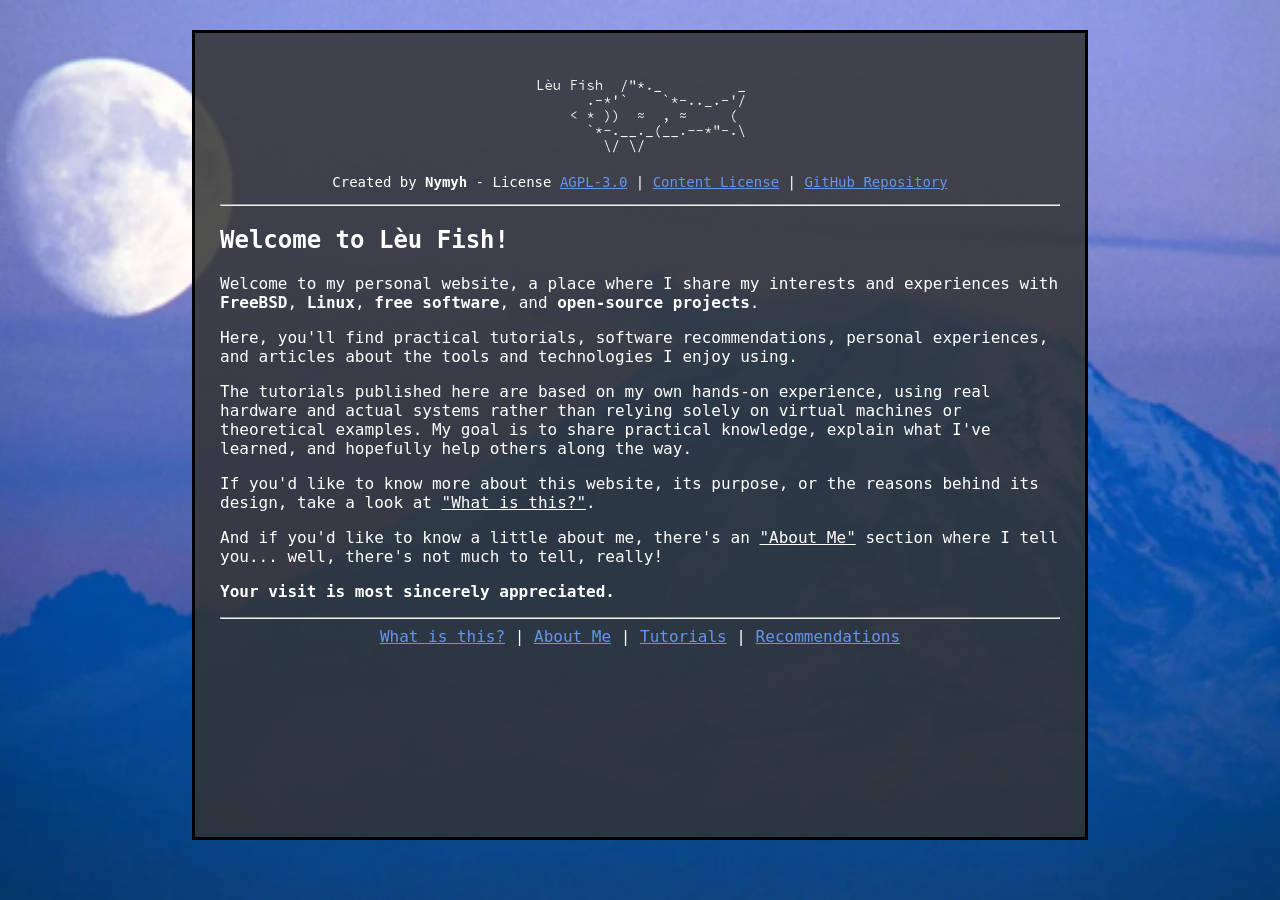
<file: index.html>
<!DOCTYPE html>
<html lang="es">
  <head>
    <meta charset="utf-8">
    <title>Lèu Fish</title>
    <link rel="stylesheet" href="css/main1.css">
  </head>
  <body>
  <h1>
    <img src="css/assets/media/logos/logo.png" alt="Lèu Fish">
  </h1>
    <p class="credits">
    Created by <strong>Nymyh</strong> - License
    <a href="LICENSE">AGPL-3.0</a>
    |
    <a href="CONTENT-LICENSE">Content License</a>
    |
    <a href="https://github.com/Nymyh/Leu-Fish.git">GitHub Repository</a>
    </p>
    <hr>
    <h2>Welcome to Lèu Fish!</h2>
    <p>Welcome to my personal website, a place where I share my interests and experiences with <strong>FreeBSD</strong>, <strong>Linux</strong>, <strong>free software</strong>, and <strong>open-source projects</strong>.</p>

    <p>Here, you'll find practical tutorials, software recommendations, personal experiences, and articles about the tools and technologies I enjoy using.</p>

    <p>The tutorials published here are based on my own hands-on experience, using real hardware and actual systems rather than relying solely on virtual machines or theoretical examples. My goal is to share practical knowledge, explain what I've learned, and hopefully help others along the way.</p>

    <p>If you'd like to know more about this website, its purpose, or the reasons behind its design, take a look at <u>"What is this?"</u>.</p>

    <p>And if you'd like to know a little about me, there's an <u>"About Me"</u> section where I tell you... well, there's not much to tell, really!</p>

    <p><strong>Your visit is most sincerely appreciated.</strong></p>
    <hr>
    <footer>
    <a href="links/base/what.html">What is this?</a>
    |
    <a href="links/base/about.html">About Me</a>
    |
    <a href="links/tutorials/tutorials.html">Tutorials</a>
    |
    <a href="links/base/recommendations.html">Recommendations</a>
    </footer>
  </body>
</html>
</file>
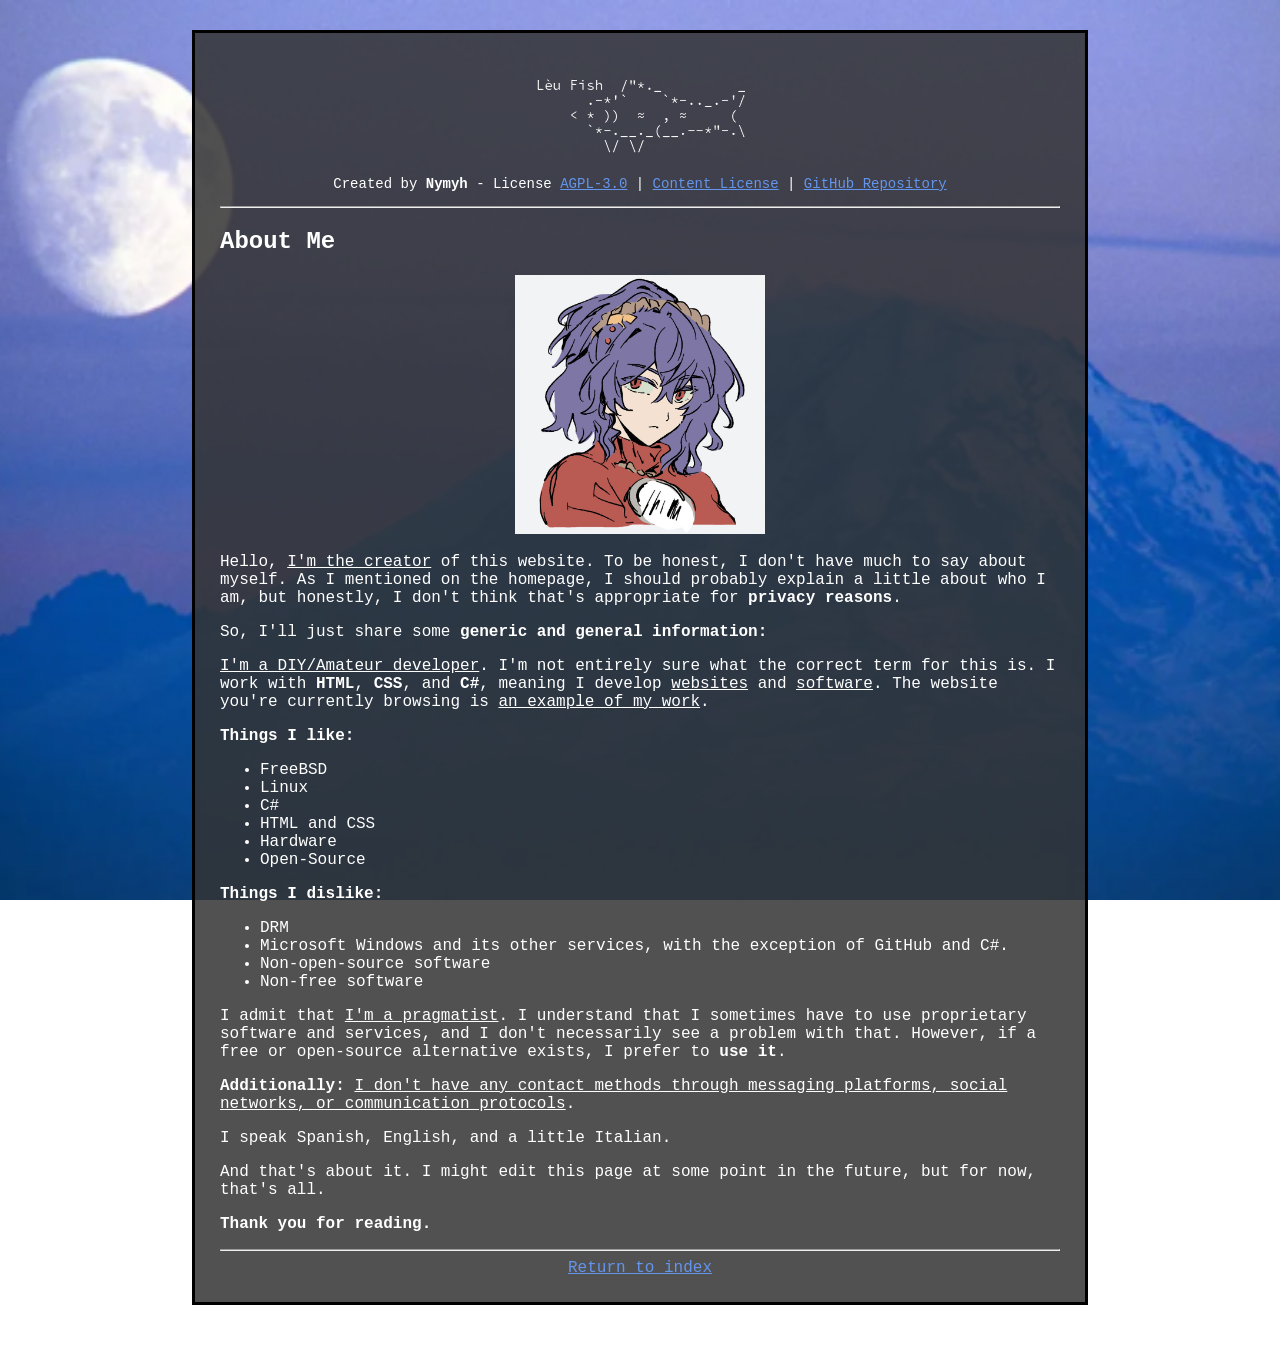
<file: links/base/about.html>
<!DOCTYPE html>
<html lang="es">
  <head>
    <meta charset="utf-8">
    <title>Lèu Fish</title>
    <link rel="stylesheet" href="css/main2alt.css">
  </head>
  <body>
  <h1>
    <img src="css/assets/media/logos/logo.png" alt="Lèu Fish">
  </h1>
    <p class="credits">
    Created by <strong>Nymyh</strong> - License
    <a href="../../LICENSE">AGPL-3.0</a>
    |
    <a href="../../CONTENT-LICENSE">Content License</a>
    |
    <a href="https://github.com/Nymyh/Leu-Fish.git">GitHub Repository</a>
    </p>
    <hr>
    <h2>About Me</h2>
    <h3>
     <img src="css/assets/media/avatar/avatar.jpg" alt="Avatar">
    </h3>
    <p>Hello, <u>I'm the creator</u> of this website. To be honest, I don't have much to say about myself. As I mentioned on the homepage, I should probably explain a little about who I am, but honestly, I don't think that's appropriate for <strong>privacy reasons</strong>.</p>

    <p>So, I'll just share some <strong>generic and general information:</strong></p>

    <p><u>I'm a DIY/Amateur developer</u>. I'm not entirely sure what the correct term for this is. I work with <strong>HTML</strong>, <strong>CSS</strong>, and <strong>C#</strong>, meaning I develop <u>websites</u> and <u>software</u>. The website you're currently browsing is <u>an example of my work</u>.</p>

    <p><strong>Things I like:</strong></p>
     <ul>
      <li>FreeBSD</li>
      <li>Linux</li>
      <li>C#</li>
      <li>HTML and CSS</li>
      <li>Hardware</li>
      <li>Open-Source</li>
    </ul>

    <p><strong>Things I dislike:</strong></p>
     <ul>
      <li>DRM</li>
      <li>Microsoft Windows and its other services, with the exception of GitHub and C#.</li>
      <li>Non-open-source software</li>
      <li>Non-free software</li>
    </ul>

    <p>I admit that <u>I'm a pragmatist</u>. I understand that I sometimes have to use proprietary software and services, and I don't necessarily see a problem with that. However, if a free or open-source alternative exists, I prefer to <strong>use it</strong>.</p>

    <p><strong>Additionally:</strong> <u>I don't have any contact methods through messaging platforms, social networks, or communication protocols</u>.</p>

    <p>I speak Spanish, English, and a little Italian.</p>

    <p>And that's about it. I might edit this page at some point in the future, but for now, that's all.</p>

    <p><strong>Thank you for reading.</strong></p>
    <hr>
    <footer>
    <a href="../../index.html">Return to index</a>
    </footer>
  </body>
</html>
</file>
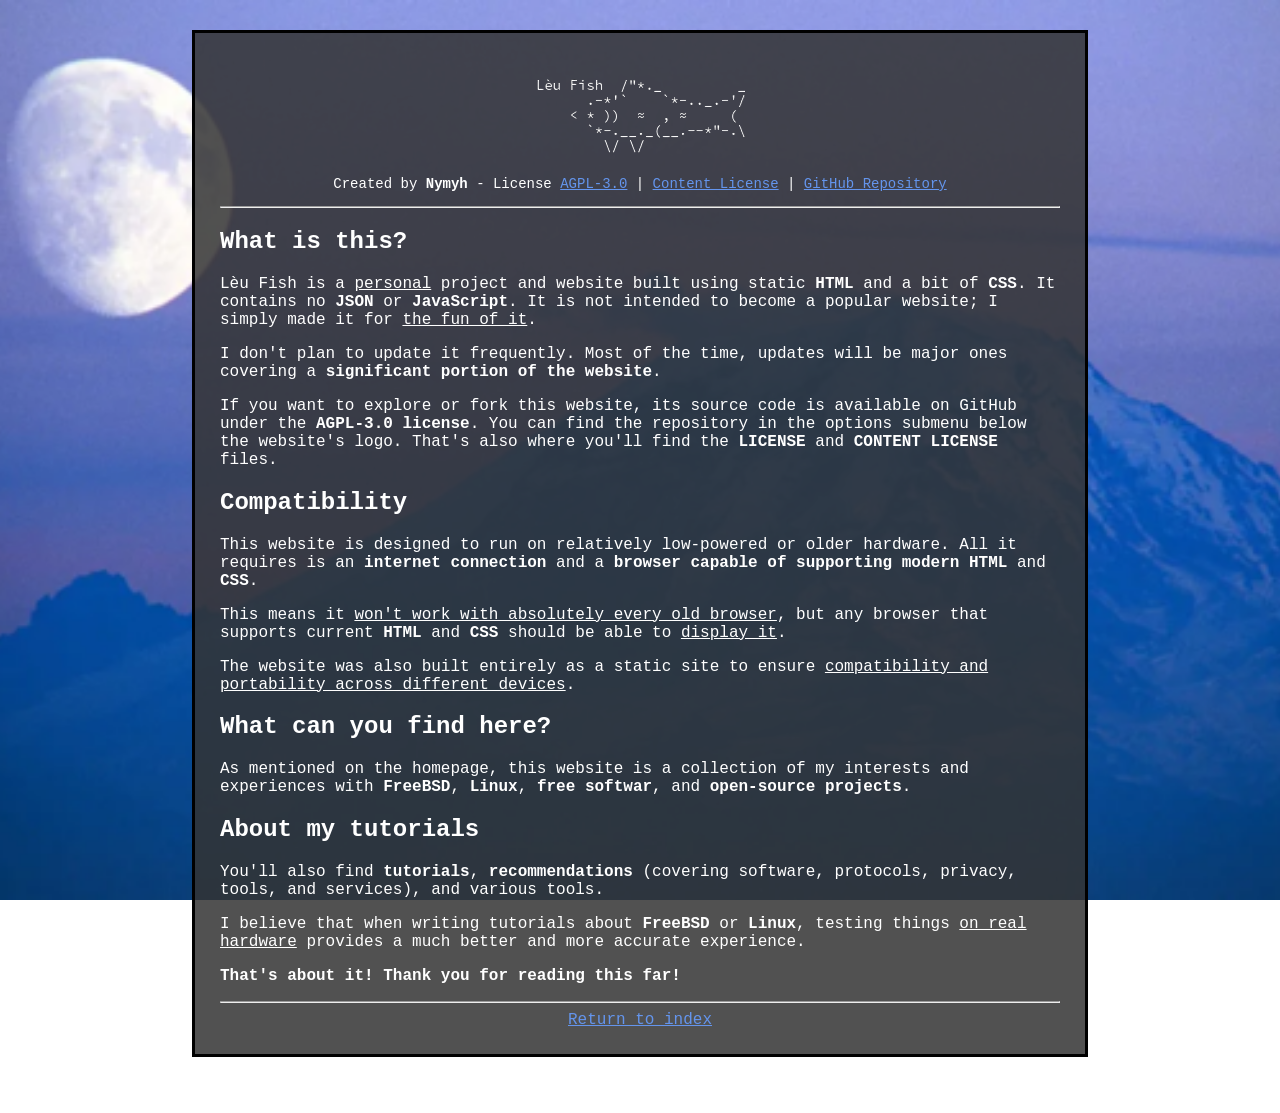
<file: links/base/what.html>
<!DOCTYPE html>
<html lang="es">
  <head>
    <meta charset="utf-8">
    <title>Lèu Fish</title>
    <link rel="stylesheet" href="css/main2.css">
  </head>
  <body>
  <h1>
   <img src="css/assets/media/logos/logo.png" alt="Lèu Fish">
  </h1>
    <p class="credits">
    Created by <strong>Nymyh</strong> - License
    <a href="../../LICENSE">AGPL-3.0</a>
    |
    <a href="../../CONTENT-LICENSE">Content License</a>
    |
    <a href="https://github.com/Nymyh/Leu-Fish.git">GitHub Repository</a>
    </p>
    <hr>
    <h2>What is this?</h2>
    <p>Lèu Fish is a <u>personal</u> project and website built using static <strong>HTML</strong> and a bit of <strong>CSS</strong>. It contains no <strong>JSON</strong> or <strong>JavaScript</strong>. It is not intended to become a popular website; I simply made it for <u>the fun of it</u>.</p>

    <p>I don't plan to update it frequently. Most of the time, updates will be major ones covering a <strong>significant portion of the website</strong>.</p>

    <p>If you want to explore or fork this website, its source code is available on GitHub under the <strong>AGPL-3.0 license</strong>. You can find the repository in the options submenu below the website's logo. That's also where you'll find the <strong>LICENSE</strong> and <strong>CONTENT LICENSE</strong> files.</p>

    <h2>Compatibility</h2>
    <p>This website is designed to run on relatively low-powered or older hardware. All it requires is an <strong>internet connection</strong> and a <strong>browser capable of supporting modern HTML</strong> and <strong>CSS</strong>.</p>

    <p>This means it <u>won't work with absolutely every old browser</u>, but any browser that supports current <strong>HTML</strong> and <strong>CSS</strong> should be able to <u>display it</u>.</p>

    <p>The website was also built entirely as a static site to ensure <u>compatibility and portability across different devices</u>.</p>

    <h2>What can you find here?</h2>
    <p>As mentioned on the homepage, this website is a collection of my interests and experiences with <strong>FreeBSD</strong>, <strong>Linux</strong>, <strong>free softwar</strong>, and <strong>open-source projects</strong>.</p>

    <h2>About my tutorials</h2>
    <p>You'll also find <strong>tutorials</strong>, <strong>recommendations</strong> (covering software, protocols, privacy, tools, and services), and various tools.<p>

    <p>I believe that when writing tutorials about <strong>FreeBSD</strong> or <strong>Linux</strong>, testing things <u>on real hardware</u> provides a much better and more accurate experience.</p>

    <p><strong>That's about it! Thank you for reading this far!</strong></p>
    <hr>
    <footer>
    <a href="../../index.html">Return to index</a>
    </footer>
  </body>
</html>
</file>
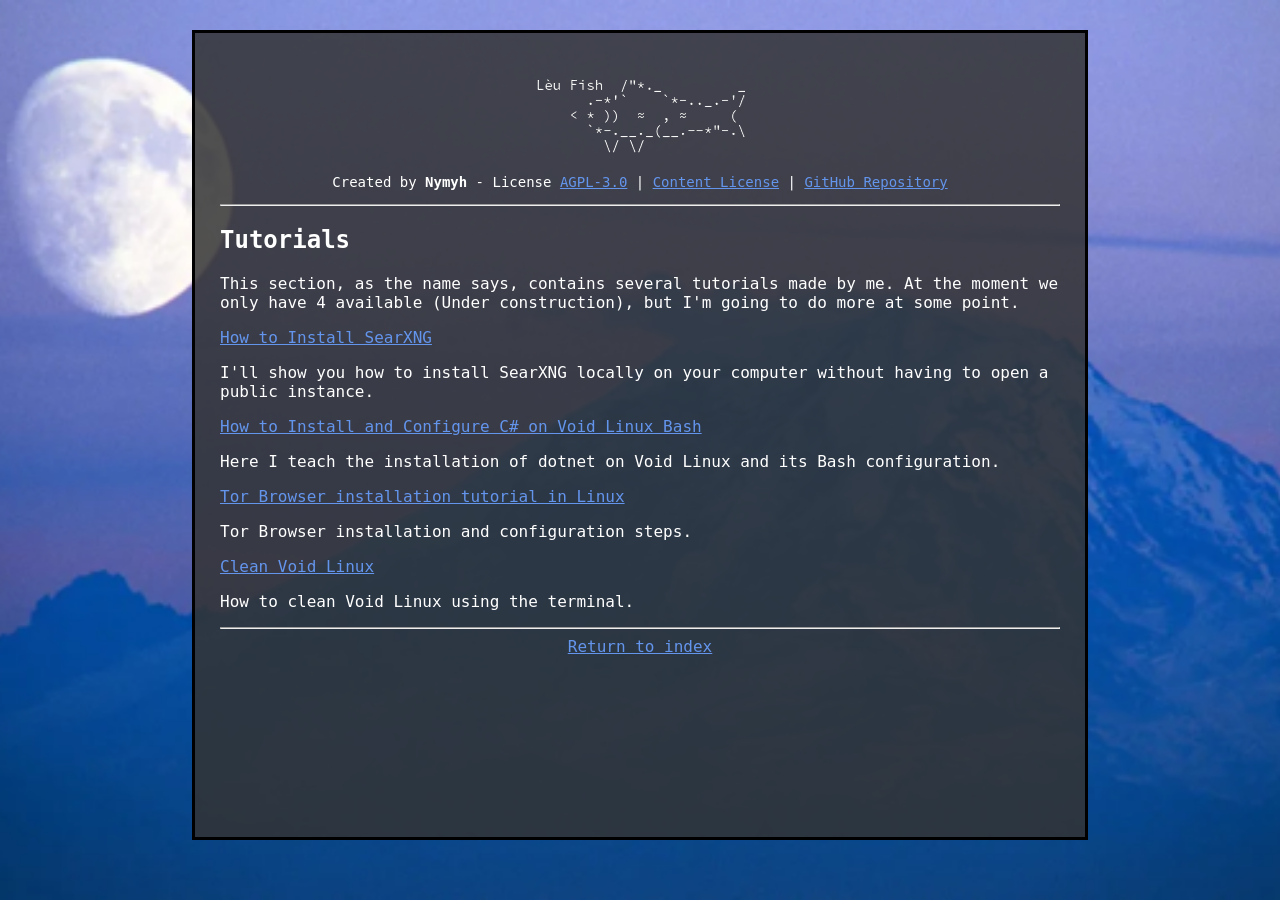
<file: links/tutorials/tutorials.html>
<!DOCTYPE html>
<html lang="es">
  <head>
    <meta charset="utf-8">
    <title>Lèu Fish</title>
    <link rel="stylesheet" href="css/main3.css">
  </head>
  <body>
  <h1>
    <img src="css/assets/media/logos/logo.png" alt="Lèu Fish">
  </h1>
    <p class="credits">
    Created by <strong>Nymyh</strong> - License
    <a href="LICENSE">AGPL-3.0</a>
    |
    <a href="CONTENT-LICENSE">Content License</a>
    |
    <a href="https://github.com/Nymyh/Leu-Fish.git">GitHub Repository</a>
    </p>
    <hr>
    <h2>Tutorials</h2>
    <p>This section, as the name says, contains several tutorials made by me. At the moment we only have 4 available (Under construction), but I'm going to do more at some point.</p>
    
    <p></p>
    
    <a href="articles/xng.html">How to Install SearXNG</a>
    <p>I'll show you how to install SearXNG locally on your computer without having to open a public instance.</p>

    <a href="articles/dotnet.html">How to Install and Configure C# on Void Linux Bash</a>
    <p>Here I teach the installation of dotnet on Void Linux and its Bash configuration.</p>

    <a href="articles/tor.html">Tor Browser installation tutorial in Linux</a>
    <p>Tor Browser installation and configuration steps.</p>

    <a href="articles/clean.html">Clean Void Linux</a>
    <p>How to clean Void Linux using the terminal.</p>
    <hr>
    <footer>
    <a href="../../index.html">Return to index</a>
    </footer>
  </body>
</html>
</file>
<file: css/main1.css>
html {
    background-image: url("assets/media/backgrounds/sun.png");
    background-position: center;
    background-repeat: no-repeat;
    background-size: cover;
    background-attachment: fixed;
}

body {
    background-color: rgba(51, 51, 51, 0.85);
    color: white;
    font-family: "Ubuntu Mono", monospace;
    width: 70%;
    min-height: 90vh;
    margin: 30px auto;
    padding: 25px;
    box-sizing: border-box;
    border: 3px solid black;
}

.credits {
    color: white;
    font-size: 14px;
    margin-top: -10px;
    text-align: center;
}

footer {
    color: white;
    text-align: center;
}

a {
    color: #6495ED;
}

h1 {
    text-align: center;
}
</file>
<file: links/base/css/main2alt.css>
html {
    background-image: url("assets/media/backgrounds/sun.png");
    background-position: center;
    background-repeat: no-repeat;
    background-size: cover;
    background-attachment: fixed;
}

body {
    background-color: rgba(51, 51, 51, 0.85);
    color: white;
    font-family: "Ubuntu Mono", monospace;
    width: 70%;
    min-height: 90vh;
    margin: 30px auto;
    padding: 25px;
    box-sizing: border-box;
    border: 3px solid black;
}

.credits {
    color: white;
    font-size: 14px;
    margin-top: -10px;
    text-align: center;
}

footer {
    color: white;
    text-align: center;
}

a {
    color: #6495ED;
}

h1 {
    text-align: center;
}

h3 img {
    width: 250px;
    height: auto;
    display: block;
    margin: 0 auto;
}
</file>
<file: links/base/css/main2.css>
html {
    background-image: url("assets/media/backgrounds/sun.png");
    background-position: center;
    background-repeat: no-repeat;
    background-size: cover;
    background-attachment: fixed;
}

body {
    background-color: rgba(51, 51, 51, 0.85);
    color: white;
    font-family: "Ubuntu Mono", monospace;
    width: 70%;
    min-height: 90vh;
    margin: 30px auto;
    padding: 25px;
    box-sizing: border-box;
    border: 3px solid black;
}

.credits {
    color: white;
    font-size: 14px;
    margin-top: -10px;
    text-align: center;
}

footer {
    color: white;
    text-align: center;
}

a {
    color: #6495ED;
}

h1 {
    text-align: center;
}
</file>
<file: links/tutorials/css/main3.css>
html {
    background-image: url("assets/media/backgrounds/sun.png");
    background-position: center;
    background-repeat: no-repeat;
    background-size: cover;
    background-attachment: fixed;
}

body {
    background-color: rgba(51, 51, 51, 0.85);
    color: white;
    font-family: "Ubuntu Mono", monospace;
    width: 70%;
    min-height: 90vh;
    margin: 30px auto;
    padding: 25px;
    box-sizing: border-box;
    border: 3px solid black;
}

.credits {
    color: white;
    font-size: 14px;
    margin-top: -10px;
    text-align: center;
}

footer {
    color: white;
    text-align: center;
}

a {
    color: #6495ED;
}

h1 {
    text-align: center;
}
</file>
